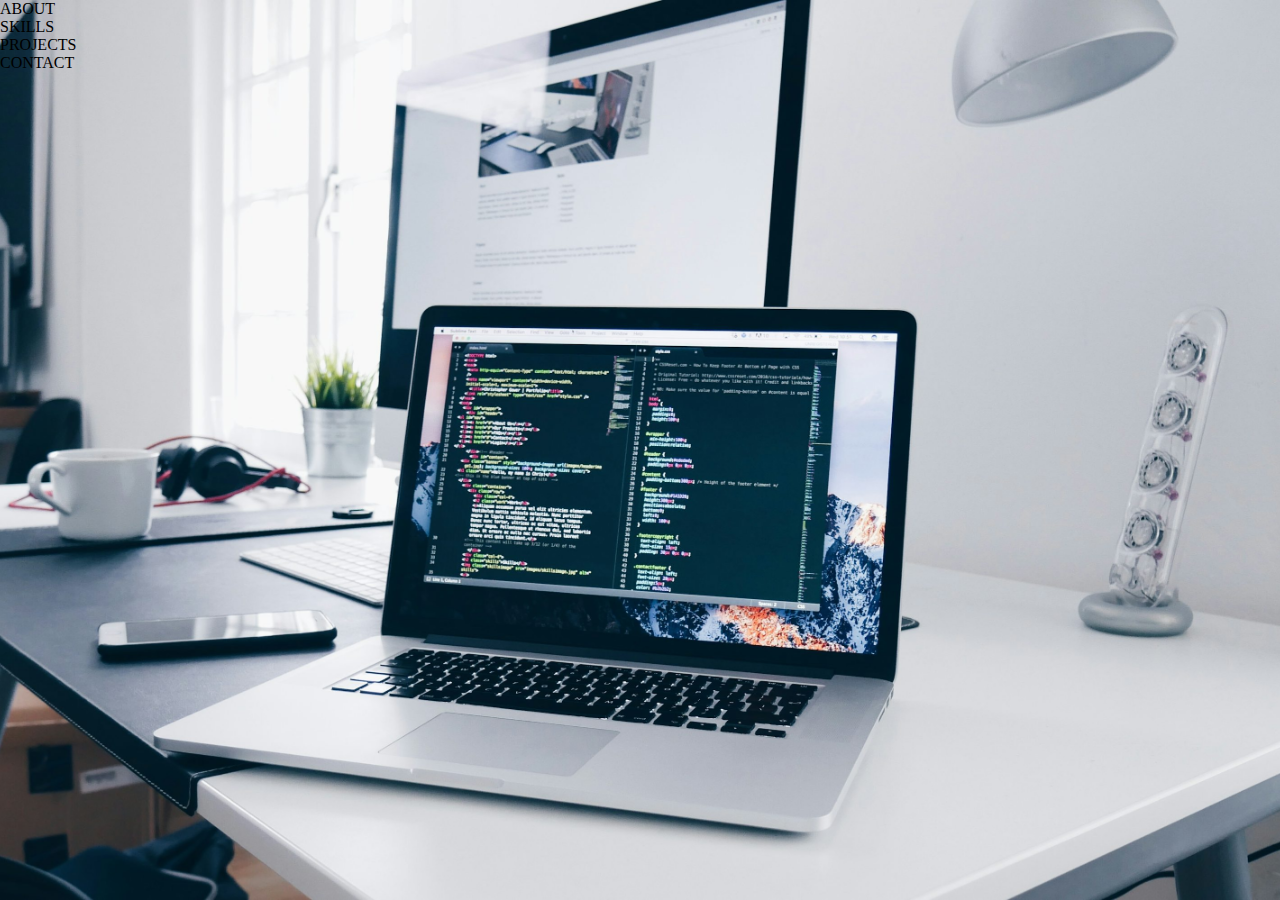
<file: p.html>
<!DOCTYPE html>
<html lang="en">
<head>
    <meta charset="UTF-8">
    <meta name="viewport" content="width=device-width, initial-scale=1.0">
    <title>Document</title>
    <link rel="stylesheet" href="p.css">
</head>
<body>
    <div class="navbar">
        <div class="mode"></div>
        <div class="about h">ABOUT</div>
        <div class="skills h">SKILLS</div>
        <div class="projects h">PROJECTS</div>
        <div class="contact h">CONTACT</div>


    </div>
    
</body>
</html>
</file>
<file: p.css>
*{
    margin: 0px;
    padding: 0px;

   
}

body{
    min-height: 100vh;
    background-image:url("lap.jpg");
    background-position: center;
    background-size: cover;
    background-repeat: no-repeat;
}
nav{ 
    background-color: white;
    box-shadow: 3px 3px 5px rgba(red, green, blue, alpha);
    height: 50px;
    
}

nav ul{
    width: 100%;
    height: 50px;
    display: flex;
    justify-content: flex-end;
    list-style: none;
    align-items: center;
}

nav li{
    height: 50px;
}

nav a{
    color: black;
    text-decoration: none;
    display: flex;
    align-items: center;
    padding: 0  30px;
    height: 100%;
}

nav a:hover{
       background-color: #f0f0f0;
}

nav li:first-child{
    margin-right: auto;

}

.sidebar{
    position: fixed;
    top: 0ch;
    right: 0px;
    z-index: 999;
    height: 100vh;
    width: 300px;
    background-color: rgba(255, 255, 255, 0.8);
    display: none;
    flex-direction: column;
    justify-content: flex-start;
    align-items: flex-start;
   
}

.sidebar li{
    max-height: 100%;
}

.sidebar a{
    max-height: 100%;
}

/*#menu{
        display: none; 
        cursor: pointer;
        padding: 10px;
        transition: transform 0.3s ease;} */
    





#menu:hover{
    background-color: #f0f0f0;
}

.darkmode{
    background-color: black;
    color: white;
}
</file>
